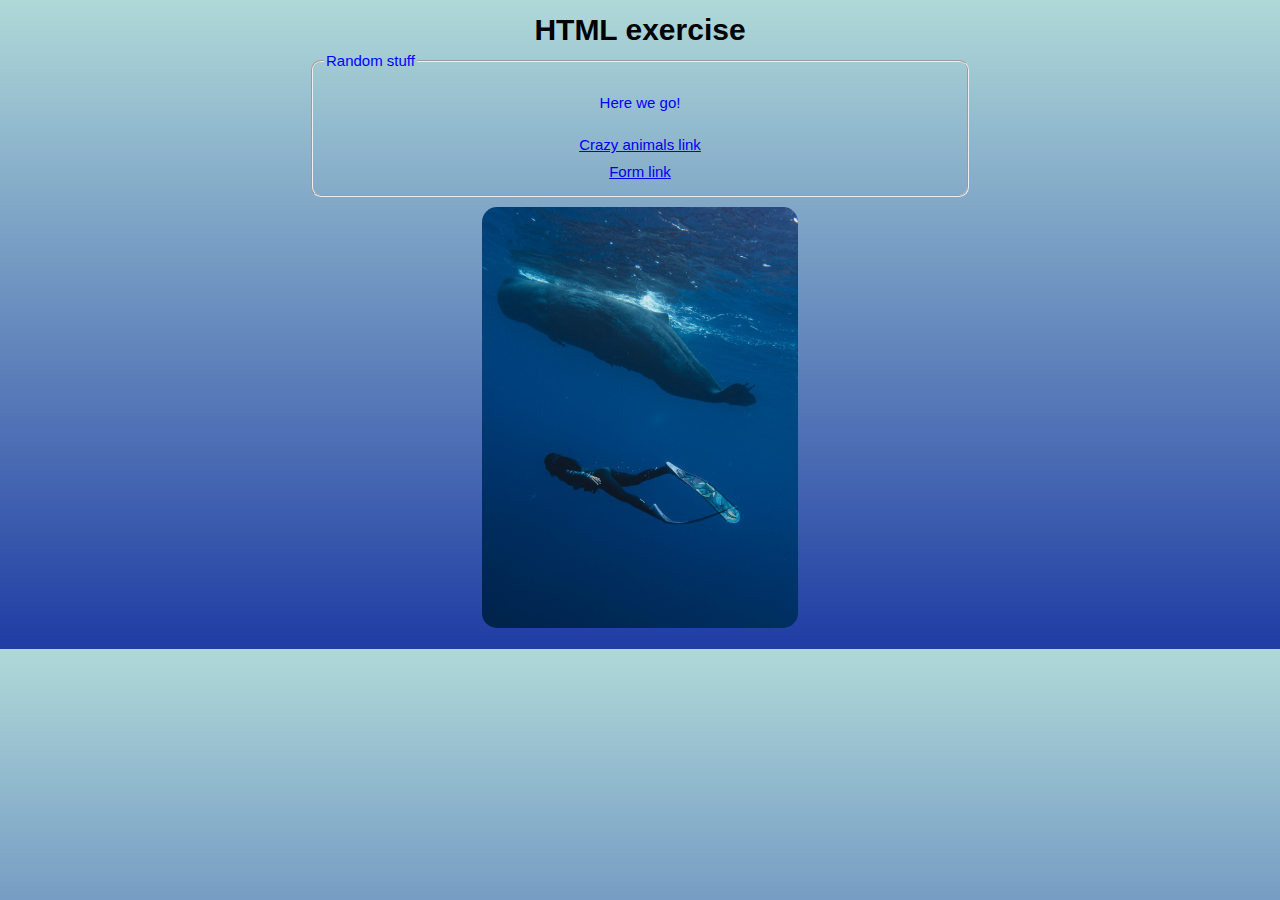
<file: index.html>
<!DOCTYPE html>
<html lang="en">

<head>
    <meta charset="UTF-8">
    <style src="stylesheet.css"></style>
    <link rel="stylesheet" href="stylesheet.css">
    <title>HTML exercise</title>
</head>

<body>
<h1>HTML exercise</h1>

<fieldset class="fieldset">
    <legend>Random stuff</legend>

    <div class="centered">
        <p>Here we go!</p>
    </div>

    <div class="centered">
        <a href="crazy-animals/index.html">Crazy animals link</a>
    </div>

    <div class="centered">
        <a href="html-form/assets/index.html">Form link</a>
    </div>

</fieldset>

<div class="centered">
    <a href="https://http.dog/">
        <img class="centered" src="pic/balna.jpg" alt="bálna búvárral" width="50%">
    </a>
</div>


</body>
</html>
</file>
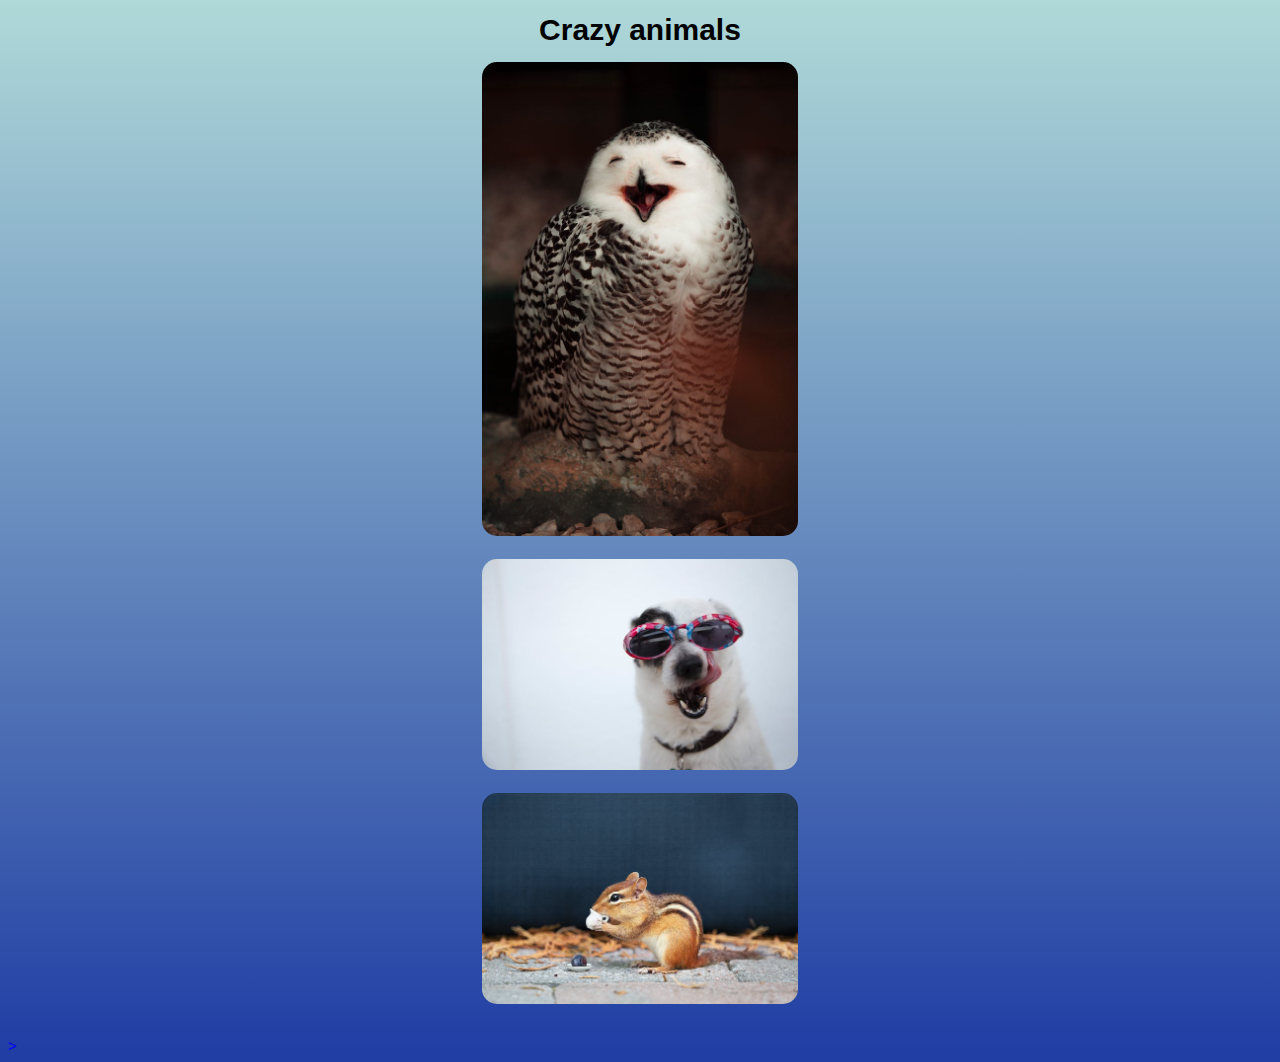
<file: crazy-animals/index.html>
<!DOCTYPE html>
<html lang="en">
<head>
    <meta charset="UTF-8">
    <style src="stylesheet.css"></style>
    <link rel="stylesheet" href="../stylesheet.css">
    <title>Crazy animals</title>
</head>
<body>
<h1>Crazy animals</h1>

<div>
    <div class="centered">
        <input type="image" class="centered" src="../pic/pexels-francesco-1804976.jpg" alt="laughing owl" width="50%">
    </div>
    <div class="centered">
        <input type="image" class="centered" src="../pic/pexels-ilargian-faus-1629781.jpg" alt="dog" width="50%">
    </div>
    <div class="centered">
        <input type="image" class="centered" src="../pic/pexels-tetyana-kovyrina-1692984.jpg" alt="squirrel" width="50%">
    </div>
    <div class="centered">

    </div>
    <div class="centered">

    </div>
</div>
>
</body>
</html>
</file>
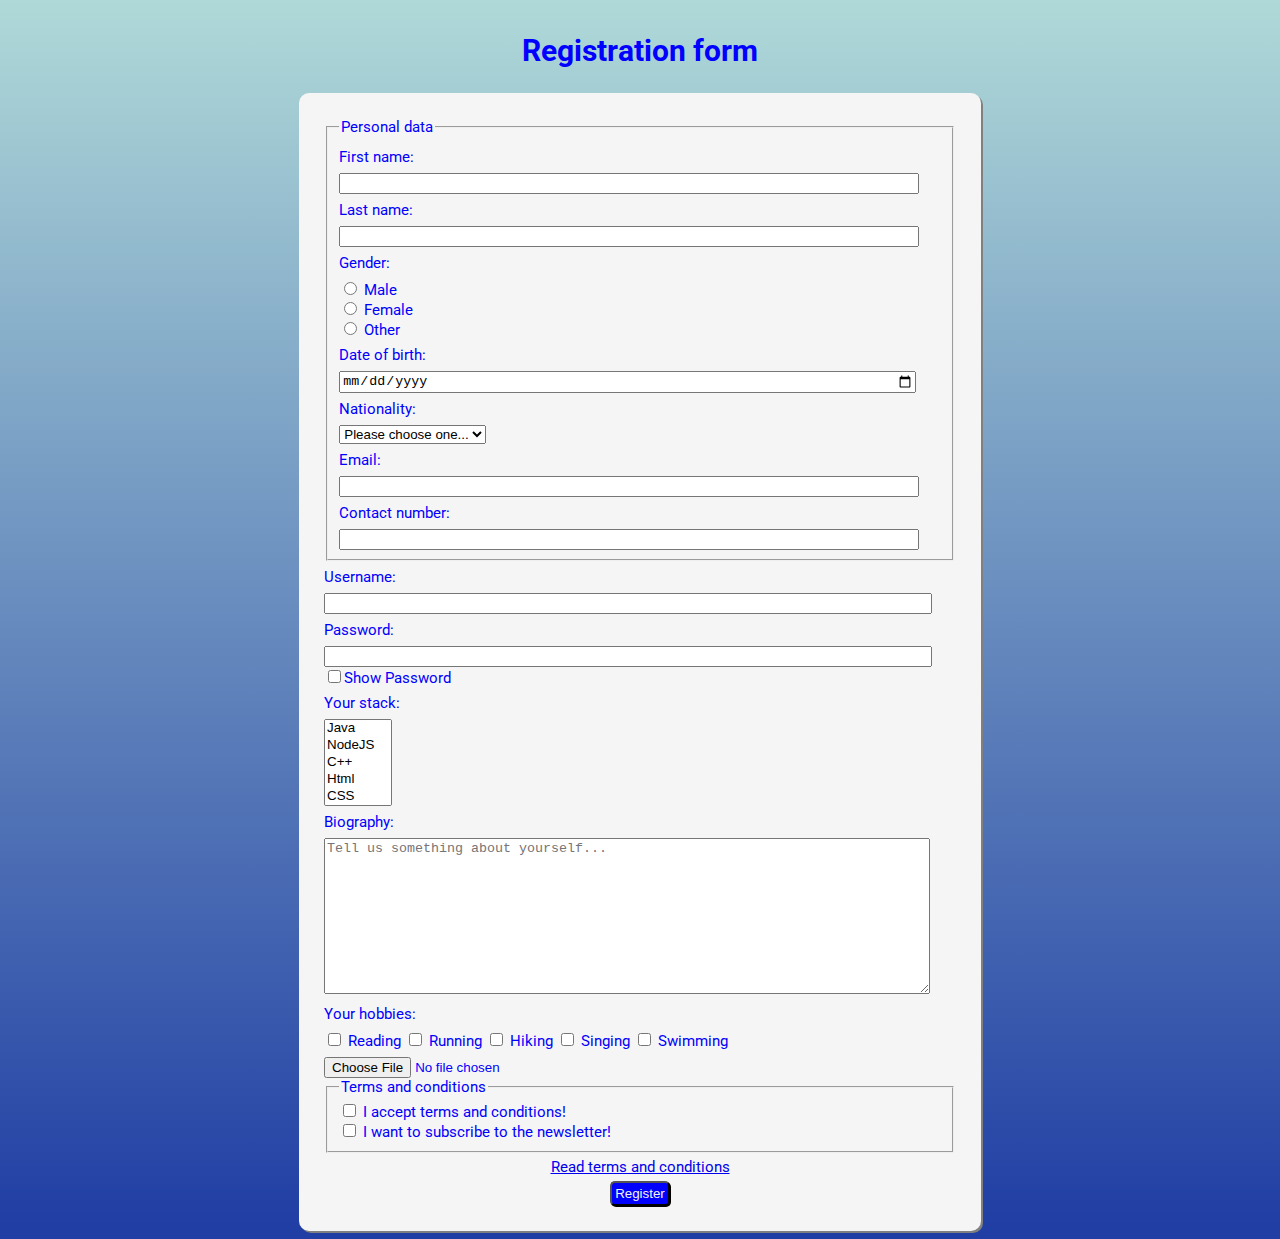
<file: html-form/assets/index.html>
<!DOCTYPE html>
<html lang="en">

<head>
    <meta charset="UTF-8">
    <title>Registration form</title>
    <link rel="stylesheet" href="style.css">
    <link rel="preconnect" href="https://fonts.googleapis.com">
    <link rel="preconnect" href="https://fonts.gstatic.com" crossorigin>
    <link href="https://fonts.googleapis.com/css2?family=Roboto&display=swap" rel="stylesheet">
    <script src="functions.js"></script>
</head>

<body>
<h1>Registration form</h1>
<section>
    <form>
        <!--    formdataként el akarja küldeni backendre-->
        <fieldset>
            <legend>Personal data</legend>

            <div>
                <!--            name lesz formdatában, id-vel elérjük css-ből meg js-ből, name-et megéri elnevezni ahogy DTO-ban van validálni lehet required- taggel-->
                <label for="first-name">First name:</label>
                <input type="text" name="firstName" id="first-name" required>
            </div>

            <div>
                <label for="last-name">Last name:</label>
                <input type="text" name="firstName" id="last-name" required>
            </div>

            <div>
                <!--            az egybe tartozó radio buttonoknek u. az a neve-->
                <label>Gender:</label>
                <div>
                    <input type="radio" name="gender" id="male" value="male" class="radio-and-checkbox-input">
                    <label class="radio-and-checkbox-label" for="male">Male</label>
                </div>
                <div>
                    <input type="radio" name="gender" id="female" value="female" class="radio-and-checkbox-input">
                    <label class="radio-and-checkbox-label" for="female">Female</label>
                </div>
                <div>
                    <input type="radio" name="gender" id="other" value="other" class="radio-and-checkbox-input">
                    <label class="radio-and-checkbox-label" for="other">Other</label>
                </div>
            </div>

            <div>
                <label for="date-of-birth">Date of birth:</label>
                <input type="date" name="dateOfBirth" id="date-of-birth" max="2010-01-01">
            </div>

            <div>
                <label>Nationality:</label>
                <select name="nationality" id="nationality">
                    <option value="" disabled selected>Please choose one...</option>
                    <option value="hun">Hungarian</option>
                    <option value="en">English</option>
                    <option value="ger">German</option>
                    <option value="usa">American</option>
                    <option value="other">Other</option>
                </select>
            </div>

            <div>
                <label for="email">Email:</label>
                <input type="email" name="email" id="email">
            </div>

            <div>
                <label>Contact number:</label>
                <input type="number" name="contactNumber" id="contact-number">
            </div>
        </fieldset>

        <div>
            <label for="user-name">Username:</label>
            <input type="text" name="userName" id="user-name" maxlength="20">
        </div>

        <div>
            <label for="password">Password:</label>
            <input type="password" name="password" id="password">
            <br>
            <input type="checkbox" onclick="changePassword()" class="radio-and-checkbox-input">Show Password
        </div>

        <div>
            <label for="stack">Your stack:</label>
            <select name="stack" id="stack" multiple size="5">
                <option value="java">Java</option>
                <option value="nodeJs">NodeJS</option>
                <option value="c++">C++</option>
                <option value="html">Html</option>
                <option value="css">CSS</option>
                <option value="javascript">JavaScript</option>
                <option value="react">React</option>
            </select>
        </div>

        <div>
            <label for="bio">Biography:</label>
            <textarea name="bio" id="bio" cols="30" rows="10"
                      placeholder="Tell us something about yourself..."></textarea>
        </div>

        <div>
            <label>Your hobbies:</label>
            <span>
                <input type="checkbox" name="hobbies" id="reading" value="reading" class="radio-and-checkbox-input">
                <label class="radio-and-checkbox-label" for="reading">Reading</label>
                </span>
            <span>
                <input type="checkbox" name="hobbies" id="running" value="running" class="radio-and-checkbox-input">
                <label class="radio-and-checkbox-label" for="running">Running</label>
                </span>
            <span>
                <input type="checkbox" name="hobbies" id="hiking" value="hiking" class="radio-and-checkbox-input">
                <label class="radio-and-checkbox-label" for="hiking">Hiking</label>
                </span>
            <span>
                <input type="checkbox" name="hobbies" id="singing" value="singing" class="radio-and-checkbox-input">
                <label class="radio-and-checkbox-label" for="singing">Singing</label>
                </span>
            <span>
                <input type="checkbox" name="hobbies" id="swimming" value="swimming" class="radio-and-checkbox-input">
                <label class="radio-and-checkbox-label" for="swimming">Swimming</label>
                </span>
        </div>

        <div>
            <label for="profile-picture"></label>
            <input type="file" name="profilePicture" id="profile-picture" accept="image/*">
        </div>

        <fieldset>
            <legend>Terms and conditions</legend>

            <div>
                <input type="checkbox" name="terms" id="terms" class="radio-and-checkbox-input">
                <label class="radio-and-checkbox-label" for="terms">I accept terms and conditions!</label>
            </div>

            <div>
                <input type="checkbox" name="subscribe" id="subscribe" class="radio-and-checkbox-input">
                <label class="radio-and-checkbox-label" for="subscribe">I want to subscribe to the newsletter!</label>
            </div>
        </fieldset>

        <div class="terms">
            <a href="terms.html" target="_blank">Read terms and conditions</a>
        </div>

        <div class="button-container">
            <button type="submit" onclick="alert('Thank you for your registration')">Register</button>
        </div>

    </form>
</section>

</body>
</html>
</file>
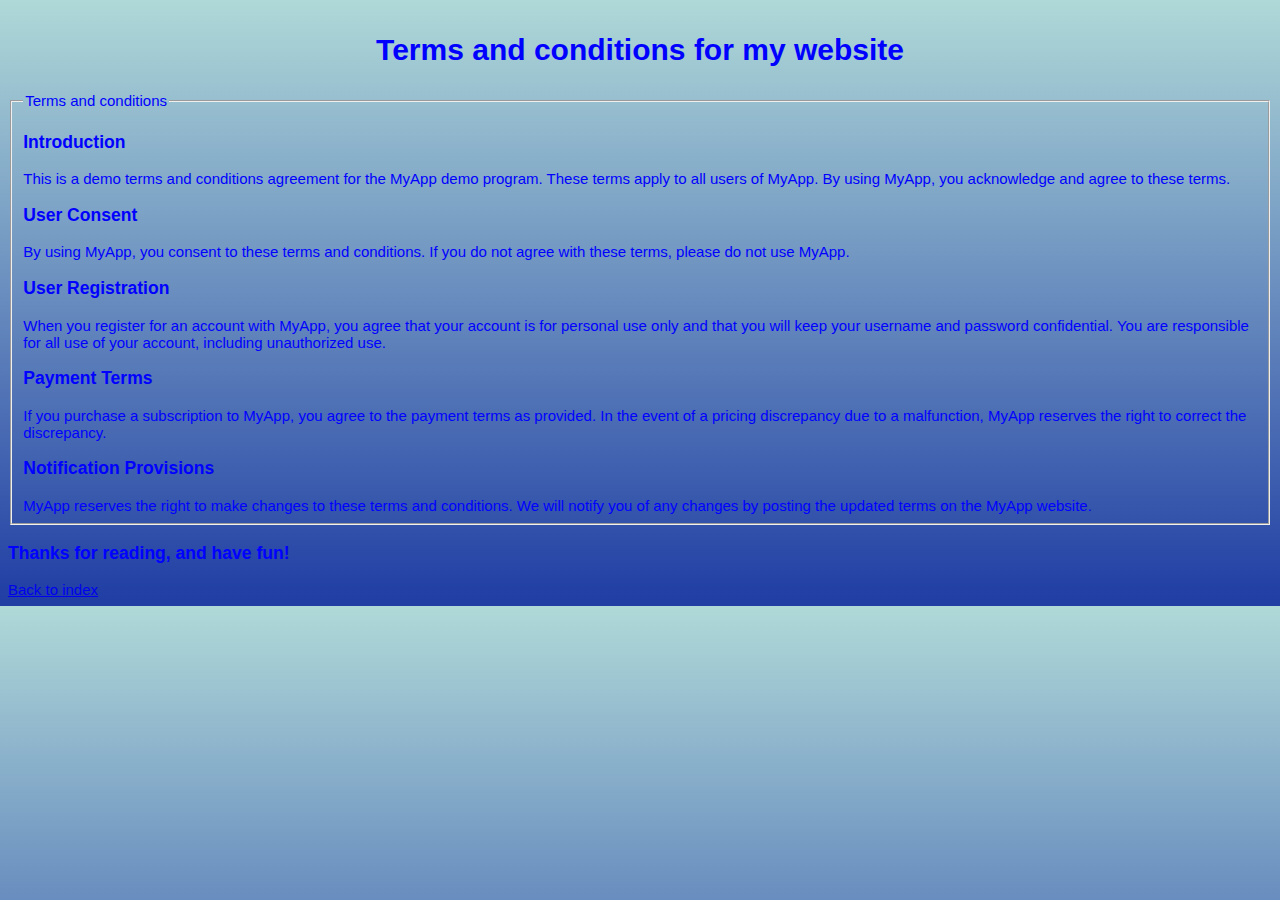
<file: html-form/assets/terms.html>
<!DOCTYPE html>
<html lang="en">
<head>
    <meta charset="UTF-8">
    <title>Terms and conditions</title>
    <link rel="stylesheet" href="style.css">
    <script src="functions.js"></script>
</head>
<body>
<h1>Terms and conditions for my website</h1>
<fieldset>
    <legend>Terms and conditions</legend>
    <h3><strong>Introduction</strong></h3>
    This is a demo terms and conditions agreement for the MyApp demo program. These terms apply to all users of MyApp.
    By using MyApp, you acknowledge and agree to these terms.
    <h3><strong>User Consent</strong></h3>
    By using MyApp, you consent to these terms and conditions.
    If you do not agree with these terms, please do not use MyApp.
    <h3><strong>User Registration</strong></h3>
    When you register for an account with MyApp, you agree that your account is for personal use only
    and that you will keep your username and password confidential. You are responsible for all use of your account,
    including unauthorized use.
    <h3><strong>Payment Terms</strong></h3>
    If you purchase a subscription to MyApp, you agree to the payment terms as provided.
    In the event of a pricing discrepancy due to a malfunction, MyApp reserves the right to correct the discrepancy.
    <h3><strong>Notification Provisions</strong></h3>
    MyApp reserves the right to make changes to these terms and conditions. We will notify you of any changes by posting
    the updated terms on the MyApp website.
</fieldset>
<h3><strong>Thanks for reading, and have fun!</strong></h3>
<div>
    <a href="index.html" target="_blank">Back to index</a>
</div>


</body>
</html>
</file>
<file: stylesheet.css>
body {
    font-family: 'Roboto', sans-serif;
    font-size: 15px;
    color: blue;
    background-color: #afd9d8;
    background-image: linear-gradient(180deg, #afd9d8 0%, #203ea4 99%);
}

h1 {
    color: black;
    /*border: black 4px dashed;*/
    text-align: center;
    width: 50%;
    margin: auto;
    border-radius: 10px;
    padding: 5px;
}

.centered {
    text-align: center;
    width: 50%;
    margin: auto;
    border-radius: 20px;
    padding: 5px;
}

.fieldset {
    width: 50%;
    margin: auto;
    border-radius: 10px;
}
</file>
<file: html-form/assets/style.css>
body {
    font-family: 'Roboto', sans-serif;
    font-size: 15px;
    color: blue;
    background-color: #afd9d8;
    background-image: linear-gradient(180deg, #afd9d8 0%, #203ea4 99%);
}

h1 {
    text-align: center;
    width: 50%;
    margin: auto;
    padding: 25px;
}

section {
    width: 50%;
    margin: auto;
    padding: 25px;
    background-color: whitesmoke;
    border-radius: 10px;
    box-shadow: 2px 2px grey;
}

form div label {
    margin-top: 7px;
    margin-bottom: 7px;
    display: block;
}

form div input, textarea {
    width: 95%;
}

.radio-and-checkbox-label {
    display: inline;
}

.radio-and-checkbox-input {
    width: auto;
}

.button-container {
    text-align: center;
    border-radius: 4px;
}

.button-container button{
    border-radius: 5px;
    background-color: blue;
    color: whitesmoke;
    padding: 3px;
    box-shadow: 1px 1px black;
}

.terms{
    text-align: center;
    padding: 5px;
}
</file>
